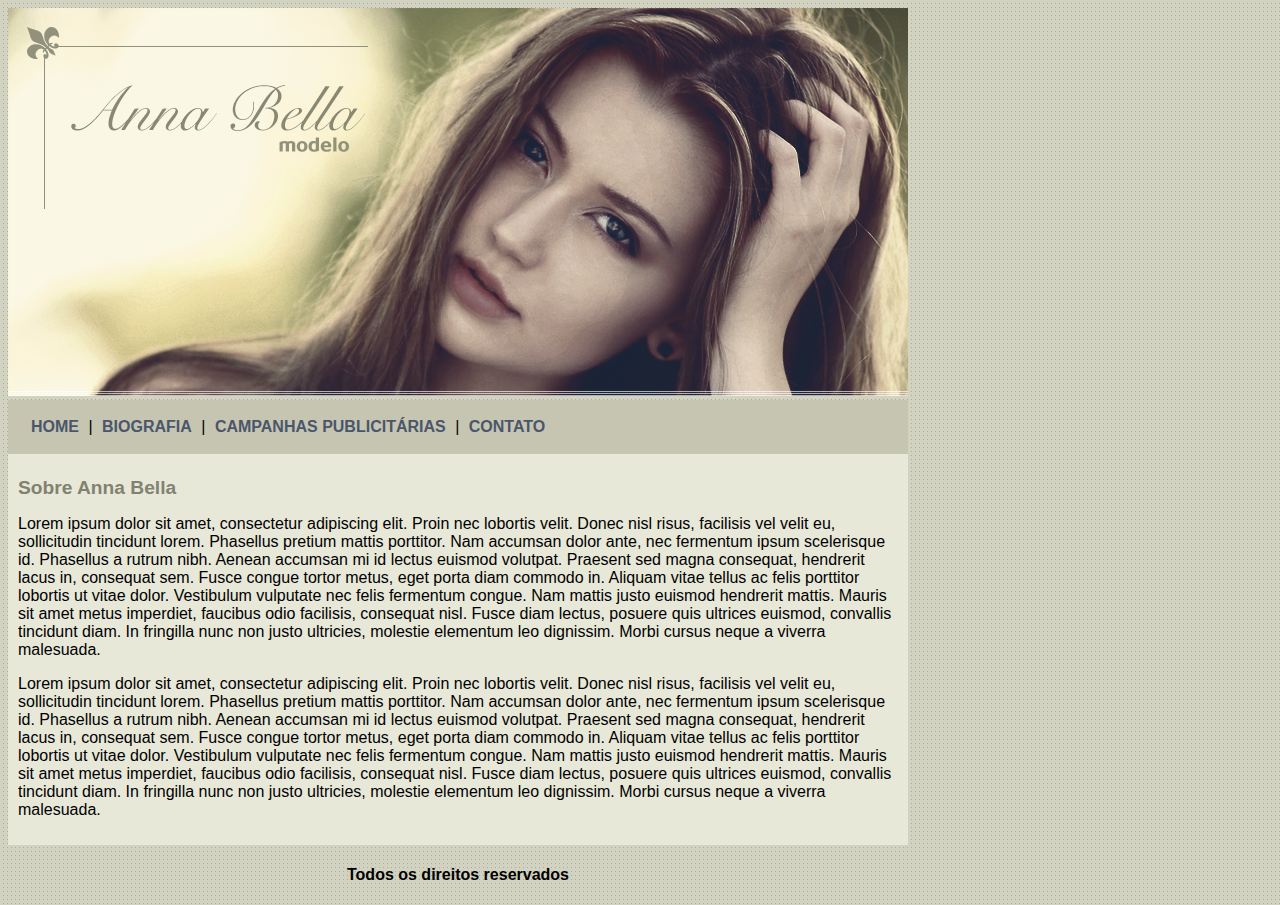
<file: Index.html>
<!doctype html>
<html>
	<head>
		<meta charset="utf-8">
		<title>Anna Bella Oficial</title>
		<link rel="stylesheet" type="text/css" href="estilo.css">
	</head>

	<body>
		<div id="principal">
			<img src="Imagens/capa.png">
			<div id="menu">
				<a href="Index.html">HOME</a> |
				<a href="Biografia.html">BIOGRAFIA</a> |
				<a href="Campanhas Publicitárias.html">CAMPANHAS PUBLICITÁRIAS</a> |
				<a href="Contato.html">CONTATO</a>
			</div>
			<div id="conteudo">
				<h1>Sobre Anna Bella</h1>
				<p>
					Lorem ipsum dolor sit amet, consectetur adipiscing elit. Proin nec lobortis velit. Donec nisl risus, facilisis vel velit eu, sollicitudin tincidunt lorem. Phasellus pretium mattis porttitor. Nam accumsan dolor ante, nec fermentum ipsum scelerisque id. Phasellus a rutrum nibh. Aenean accumsan mi id lectus euismod volutpat. Praesent sed magna consequat, hendrerit lacus in, consequat sem. Fusce congue tortor metus, eget porta diam commodo in. Aliquam vitae tellus ac felis porttitor lobortis ut vitae dolor. Vestibulum vulputate nec felis fermentum congue. Nam mattis justo euismod hendrerit mattis. Mauris sit amet metus imperdiet, faucibus odio facilisis, consequat nisl. Fusce diam lectus, posuere quis ultrices euismod, convallis tincidunt diam. In fringilla nunc non justo ultricies, molestie elementum leo dignissim. Morbi cursus neque a viverra malesuada.
				</p>
				<p>
					Lorem ipsum dolor sit amet, consectetur adipiscing elit. Proin nec lobortis velit. Donec nisl risus, facilisis vel velit eu, sollicitudin tincidunt lorem. Phasellus pretium mattis porttitor. Nam accumsan dolor ante, nec fermentum ipsum scelerisque id. Phasellus a rutrum nibh. Aenean accumsan mi id lectus euismod volutpat. Praesent sed magna consequat, hendrerit lacus in, consequat sem. Fusce congue tortor metus, eget porta diam commodo in. Aliquam vitae tellus ac felis porttitor lobortis ut vitae dolor. Vestibulum vulputate nec felis fermentum congue. Nam mattis justo euismod hendrerit mattis. Mauris sit amet metus imperdiet, faucibus odio facilisis, consequat nisl. Fusce diam lectus, posuere quis ultrices euismod, convallis tincidunt diam. In fringilla nunc non justo ultricies, molestie elementum leo dignissim. Morbi cursus neque a viverra malesuada.
				</p>
			</div> <!-- Fim do conteudo -->
			<div id="rodape">
				<h4 class="centralizar">Todos os direitos reservados</h4>
			</div>
		</div>
	</body>
</html>
</file>
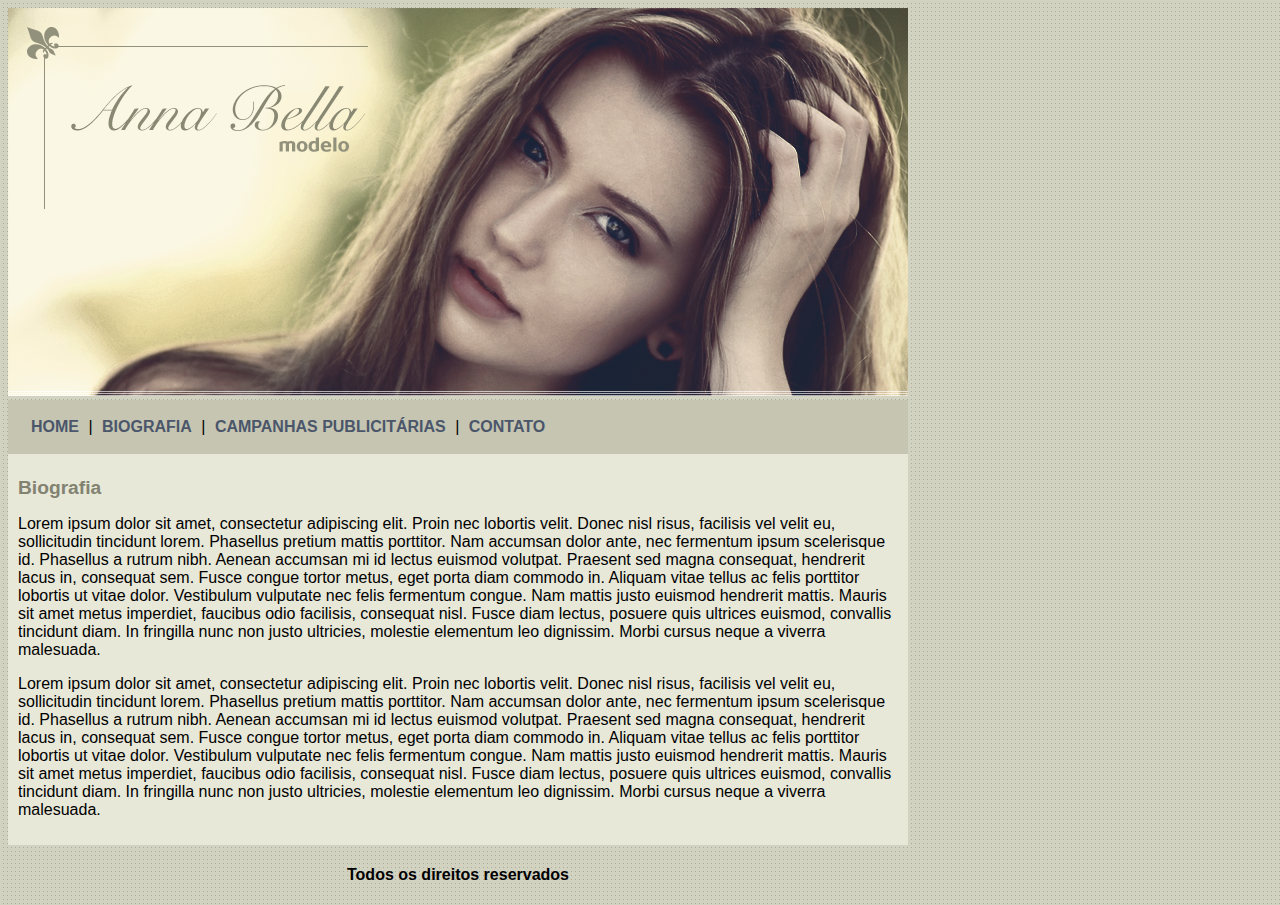
<file: biografia.html>
<!doctype html>
<html>
	<head>
		<meta charset="utf-8">
		<title>Anna Bella - Biografia</title>
		<link rel="stylesheet" type="text/css" href="estilo.css">
	</head>

	<body>
		<div id="principal">
			<img src="Imagens/capa.png">
			<div id="menu">
				<a href="Index.html">HOME</a> |
				<a href="Biografia.html">BIOGRAFIA</a> |
				<a href="Campanhas Publicitárias.html">CAMPANHAS PUBLICITÁRIAS</a> |
				<a href="Contato.html">CONTATO</a>
			</div>
			<div id="conteudo">
				<h1>Biografia</h1>
				<p>
					Lorem ipsum dolor sit amet, consectetur adipiscing elit. Proin nec lobortis velit. Donec nisl risus, facilisis vel velit eu, sollicitudin tincidunt lorem. Phasellus pretium mattis porttitor. Nam accumsan dolor ante, nec fermentum ipsum scelerisque id. Phasellus a rutrum nibh. Aenean accumsan mi id lectus euismod volutpat. Praesent sed magna consequat, hendrerit lacus in, consequat sem. Fusce congue tortor metus, eget porta diam commodo in. Aliquam vitae tellus ac felis porttitor lobortis ut vitae dolor. Vestibulum vulputate nec felis fermentum congue. Nam mattis justo euismod hendrerit mattis. Mauris sit amet metus imperdiet, faucibus odio facilisis, consequat nisl. Fusce diam lectus, posuere quis ultrices euismod, convallis tincidunt diam. In fringilla nunc non justo ultricies, molestie elementum leo dignissim. Morbi cursus neque a viverra malesuada.
				</p>
				<p>
					Lorem ipsum dolor sit amet, consectetur adipiscing elit. Proin nec lobortis velit. Donec nisl risus, facilisis vel velit eu, sollicitudin tincidunt lorem. Phasellus pretium mattis porttitor. Nam accumsan dolor ante, nec fermentum ipsum scelerisque id. Phasellus a rutrum nibh. Aenean accumsan mi id lectus euismod volutpat. Praesent sed magna consequat, hendrerit lacus in, consequat sem. Fusce congue tortor metus, eget porta diam commodo in. Aliquam vitae tellus ac felis porttitor lobortis ut vitae dolor. Vestibulum vulputate nec felis fermentum congue. Nam mattis justo euismod hendrerit mattis. Mauris sit amet metus imperdiet, faucibus odio facilisis, consequat nisl. Fusce diam lectus, posuere quis ultrices euismod, convallis tincidunt diam. In fringilla nunc non justo ultricies, molestie elementum leo dignissim. Morbi cursus neque a viverra malesuada.
				</p>
			</div> <!-- Fim do conteudo -->
			<div id="rodape">
				<h4>Todos os direitos reservados</h4>
			</div>
		</div>
	</body>
</html>
</file>
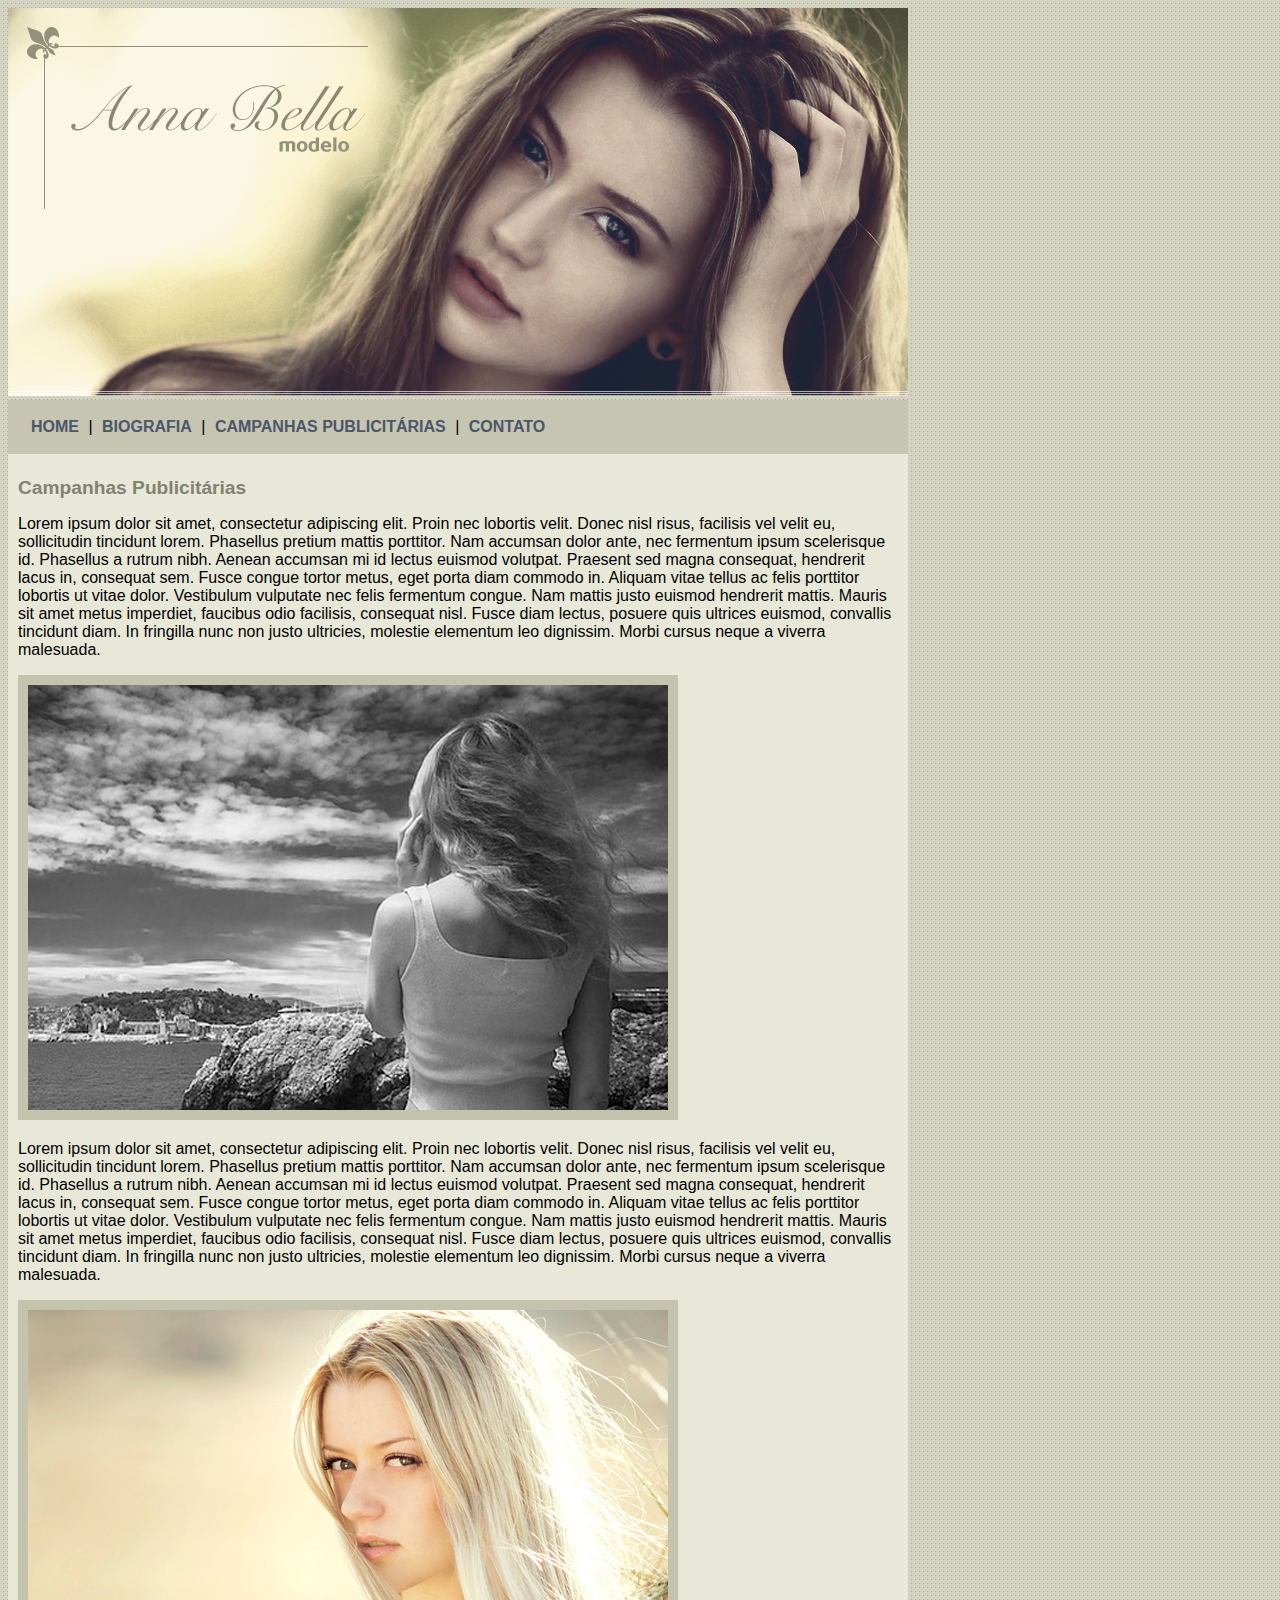
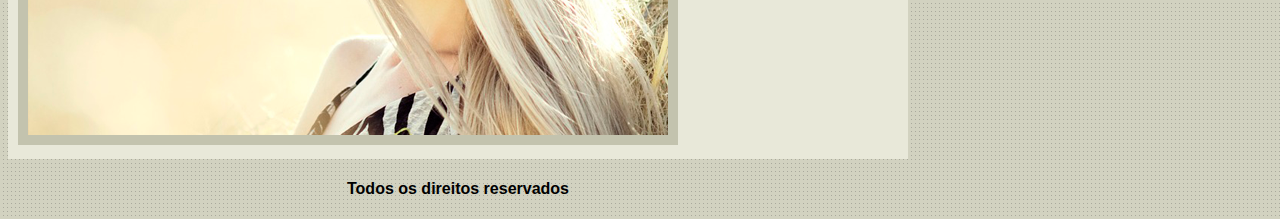
<file: Campanhas Publicitárias.html>
<!doctype html>
<html>
	<head>
		<meta charset="utf-8">
		<title>Anna Bella - Campanhas Publicitárias</title>
		<link rel="stylesheet" type="text/css" href="estilo.css">
	</head>

	<body>
		<div id="principal">
			<img src="Imagens/capa.png">
			<div id="menu">
				<a href="Index.html">HOME</a> |
				<a href="Biografia.html">BIOGRAFIA</a> |
				<a href="Campanhas Publicitárias.html">CAMPANHAS PUBLICITÁRIAS</a> |
				<a href="Contato.html">CONTATO</a>
			</div>
			<div id="conteudo">
				<h1>Campanhas Publicitárias</h1>
				<p>
					Lorem ipsum dolor sit amet, consectetur adipiscing elit. Proin nec lobortis velit. Donec nisl risus, facilisis vel velit eu, sollicitudin tincidunt lorem. Phasellus pretium mattis porttitor. Nam accumsan dolor ante, nec fermentum ipsum scelerisque id. Phasellus a rutrum nibh. Aenean accumsan mi id lectus euismod volutpat. Praesent sed magna consequat, hendrerit lacus in, consequat sem. Fusce congue tortor metus, eget porta diam commodo in. Aliquam vitae tellus ac felis porttitor lobortis ut vitae dolor. Vestibulum vulputate nec felis fermentum congue. Nam mattis justo euismod hendrerit mattis. Mauris sit amet metus imperdiet, faucibus odio facilisis, consequat nisl. Fusce diam lectus, posuere quis ultrices euismod, convallis tincidunt diam. In fringilla nunc non justo ultricies, molestie elementum leo dignissim. Morbi cursus neque a viverra malesuada.
				</p>
			<img src="Imagens/foto1.png" class="img-campanha">
				<p>
					Lorem ipsum dolor sit amet, consectetur adipiscing elit. Proin nec lobortis velit. Donec nisl risus, facilisis vel velit eu, sollicitudin tincidunt lorem. Phasellus pretium mattis porttitor. Nam accumsan dolor ante, nec fermentum ipsum scelerisque id. Phasellus a rutrum nibh. Aenean accumsan mi id lectus euismod volutpat. Praesent sed magna consequat, hendrerit lacus in, consequat sem. Fusce congue tortor metus, eget porta diam commodo in. Aliquam vitae tellus ac felis porttitor lobortis ut vitae dolor. Vestibulum vulputate nec felis fermentum congue. Nam mattis justo euismod hendrerit mattis. Mauris sit amet metus imperdiet, faucibus odio facilisis, consequat nisl. Fusce diam lectus, posuere quis ultrices euismod, convallis tincidunt diam. In fringilla nunc non justo ultricies, molestie elementum leo dignissim. Morbi cursus neque a viverra malesuada.
				</p>
			<img src="Imagens/foto2.png" class="img-campanha">
			</div> <!-- Fim do conteudo -->
			<div id="rodape">
				<h4>Todos os direitos reservados</h4>
			</div>
		</div>
	</body>
</html>
</file>
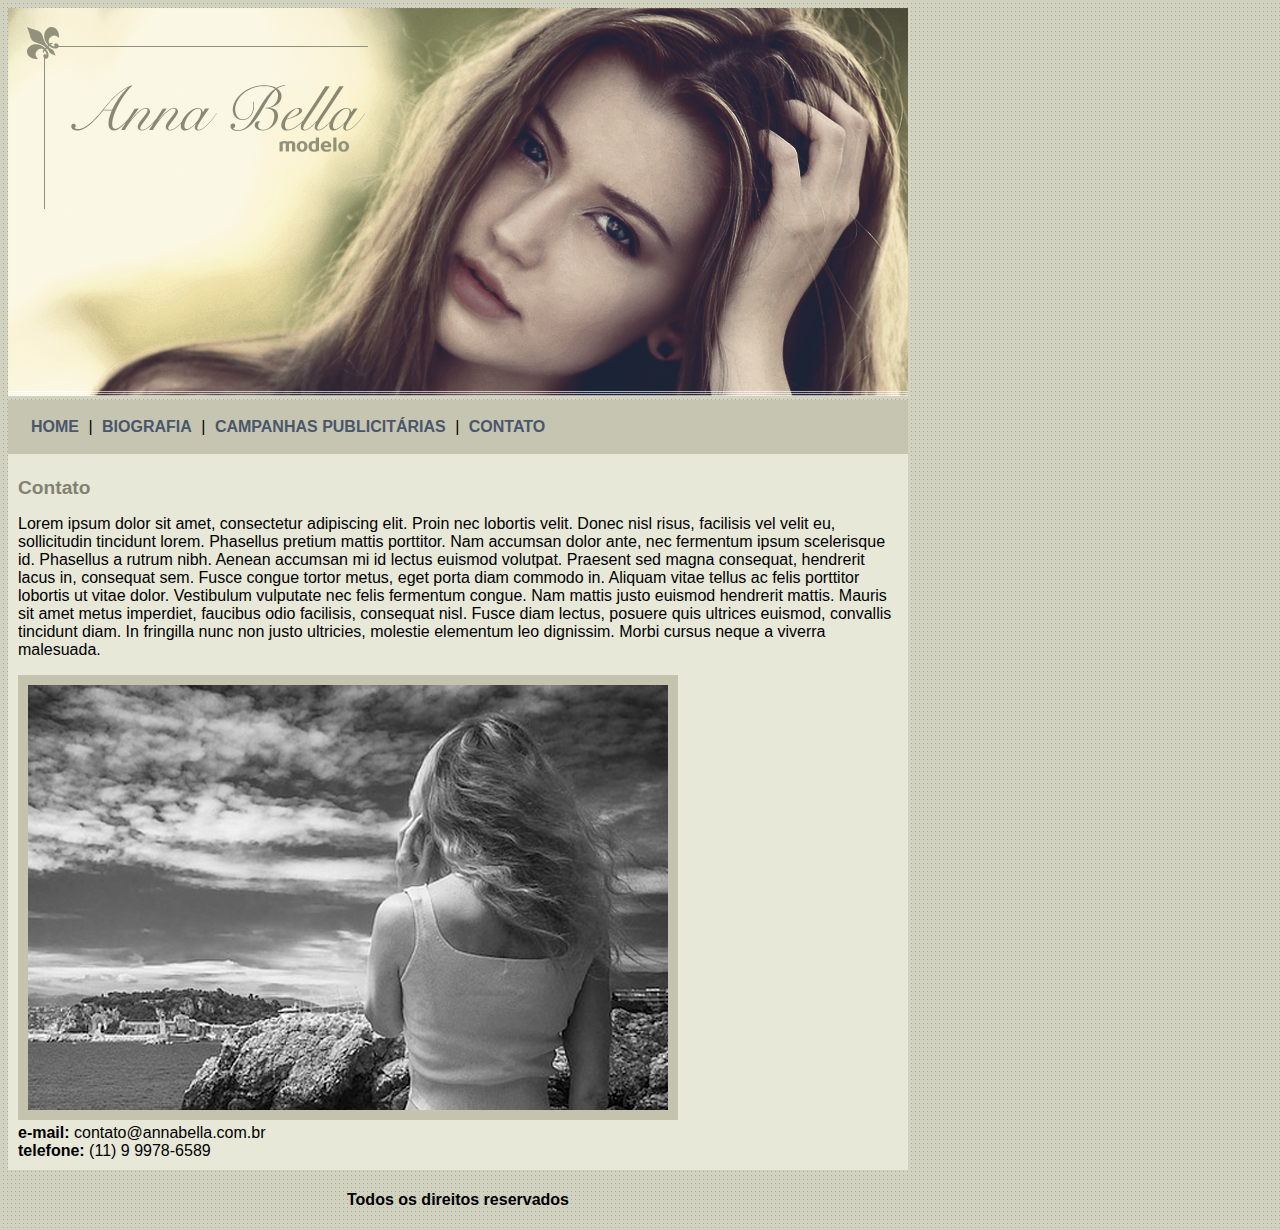
<file: Contato.html>
<!doctype html>
<html>
	<head>
		<meta charset="utf-8">
		<title>Anna Bella - Contato</title>
		<link rel="stylesheet" type="text/css" href="estilo.css">
	</head>

	<body>
		<div id="principal">
			<img src="Imagens/capa.png">
			<div id="menu">
				<a href="Index.html">HOME</a> |
				<a href="Biografia.html">BIOGRAFIA</a> |
				<a href="Campanhas Publicitárias.html">CAMPANHAS PUBLICITÁRIAS</a> |
				<a href="Contato.html">CONTATO</a>
			</div>
			<div id="conteudo">
				<h1>Contato</h1>
				<p>
					Lorem ipsum dolor sit amet, consectetur adipiscing elit. Proin nec lobortis velit. Donec nisl risus, facilisis vel velit eu, sollicitudin tincidunt lorem. Phasellus pretium mattis porttitor. Nam accumsan dolor ante, nec fermentum ipsum scelerisque id. Phasellus a rutrum nibh. Aenean accumsan mi id lectus euismod volutpat. Praesent sed magna consequat, hendrerit lacus in, consequat sem. Fusce congue tortor metus, eget porta diam commodo in. Aliquam vitae tellus ac felis porttitor lobortis ut vitae dolor. Vestibulum vulputate nec felis fermentum congue. Nam mattis justo euismod hendrerit mattis. Mauris sit amet metus imperdiet, faucibus odio facilisis, consequat nisl. Fusce diam lectus, posuere quis ultrices euismod, convallis tincidunt diam. In fringilla nunc non justo ultricies, molestie elementum leo dignissim. Morbi cursus neque a viverra malesuada.
				</p>
			<img src="Imagens/foto1.png" class="img-campanha">
				<div>
					<strong>e-mail:</strong> contato@annabella.com.br <br>
					<strong>telefone:</strong> (11) 9 9978-6589
				</div>
			</div> <!-- Fim do conteudo -->
			<div id="rodape">
				<h4>Todos os direitos reservados</h4>
			</div>
		</div>
	</body>
</html>
</file>
<file: estilo.css>
body {
	background: #d2d2c1 url("Imagens/fundo.png");
	font: 16px Arial, Helvetica, sans-serif;
}
#principal {
	width: 900px;
}
#menu {
	background: #c5c5b2;
	padding: 18px;
}
#conteudo {
	background: #e8e8d9;
	padding: 10px;
}
#rodape {
	text-align: center;
}
a {
	color: #4b566a;
	text-decoration: none;
	font-weight: bold;
	padding: 5px;
}
.centralizar {
	text-align: center;
}
.img-campanha {
	border: 10px solid #c3c3ae;
}
h1 {
	color: #828271;
	font-size: 1.2em;
}
</file>
